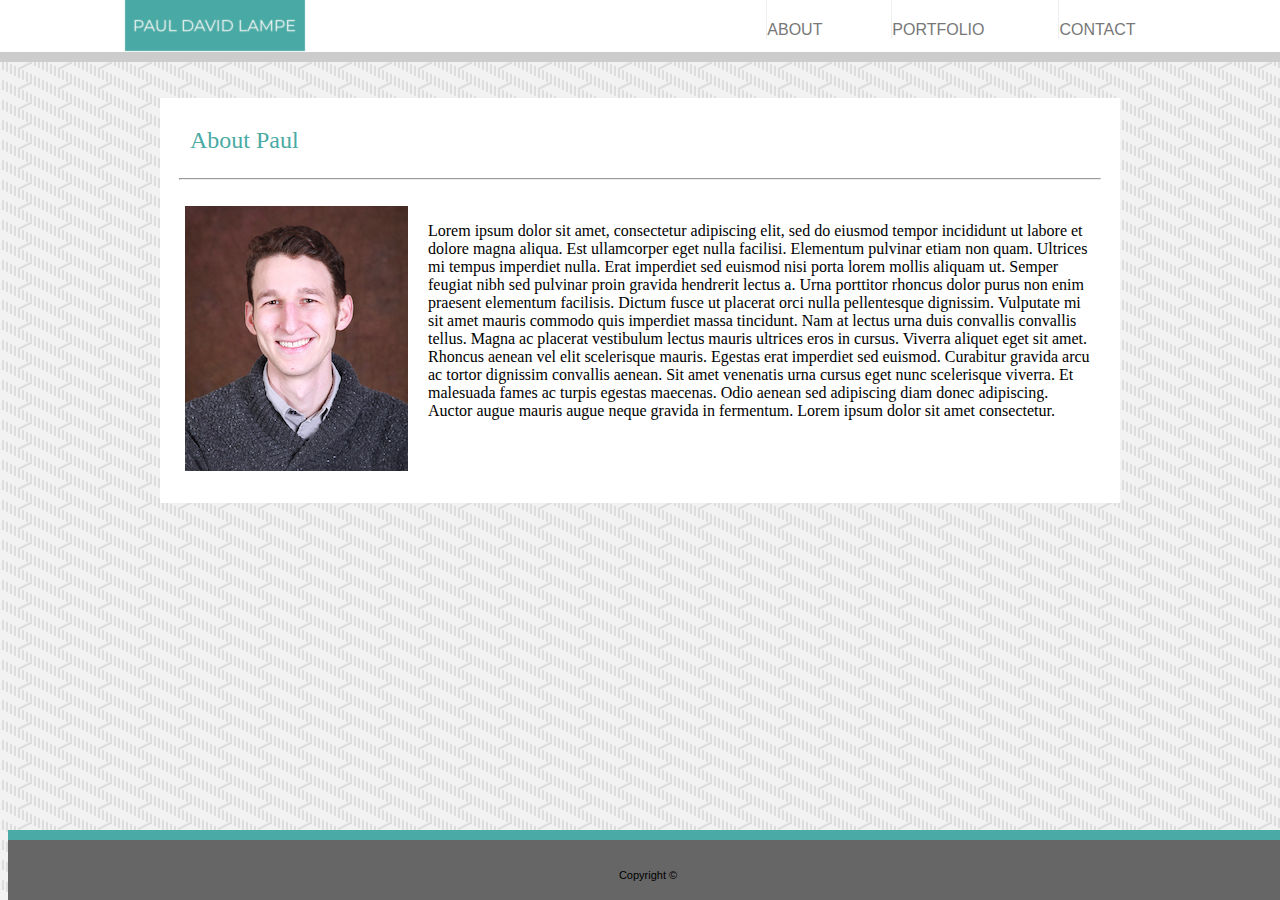
<file: index.html>
<!DOCTYPE html>
<html>
<style>
    body {
        background-image: url("assets/images/small_steps.png");
        background-repeat: repeat;
    }
</style>

<head>
    <title>Paul David Lampe portfolio webpage</title>


    <link rel="stylesheet" type="text/css" href="assets/css/style.css" />

</head>

<body>
    <header>
        <div class="container">
            <img src="assets/images/logo.png" alt="logo" class="logo" width="182px" height="54px">

            <nav>
                <ul>
                    <li style="width:50px"><a href="index.html">About</a></li>
                    <li><a href="portfolio.html">Portfolio</a></li>
                    <li><a href="contact.html">Contact</a></li>


                </ul>

            </nav>




        </div>

    </header>
    <br><br>
    <div class="centerbox">
        <p style="color: #4aaaa5; padding-left: 30px" class="headingtext">About Paul</p>
        <hr class="hrhorizon"><br>
        <img src="assets/images/paulpicture.jpg" alt="profile image" class="profilepicture">
        <p style="padding-right: 30px">Lorem ipsum dolor sit amet, consectetur adipiscing elit, sed do eiusmod tempor
            incididunt ut labore et dolore magna aliqua. Est ullamcorper eget nulla facilisi. Elementum pulvinar etiam
            non quam. Ultrices mi tempus imperdiet nulla. Erat imperdiet sed euismod nisi porta lorem mollis aliquam ut.
            Semper feugiat nibh sed pulvinar proin gravida hendrerit lectus a. Urna porttitor rhoncus dolor purus non
            enim praesent elementum facilisis. Dictum fusce ut placerat orci nulla pellentesque dignissim. Vulputate mi
            sit amet mauris commodo quis imperdiet massa tincidunt. Nam at lectus urna duis convallis convallis tellus.
            Magna ac placerat vestibulum lectus mauris ultrices eros in cursus. Viverra aliquet eget sit amet. Rhoncus
            aenean vel elit scelerisque mauris. Egestas erat imperdiet sed euismod. Curabitur gravida arcu ac tortor
            dignissim convallis aenean. Sit amet venenatis urna cursus eget nunc scelerisque viverra. Et malesuada fames
            ac turpis egestas maecenas. Odio aenean sed adipiscing diam donec adipiscing. Auctor augue mauris augue
            neque gravida in fermentum. Lorem ipsum dolor sit amet consectetur.</p>

    </div>

    <footer>
        <div class="footer">
            <br>
            <p align="center" style="font-family: 'Arial', 'Helvetica Neue', Helvetica, sans-serif; font-size: 11px">
                Copyright &copy; </p>
        </div>
    </footer>
</body>

</html>
</file>
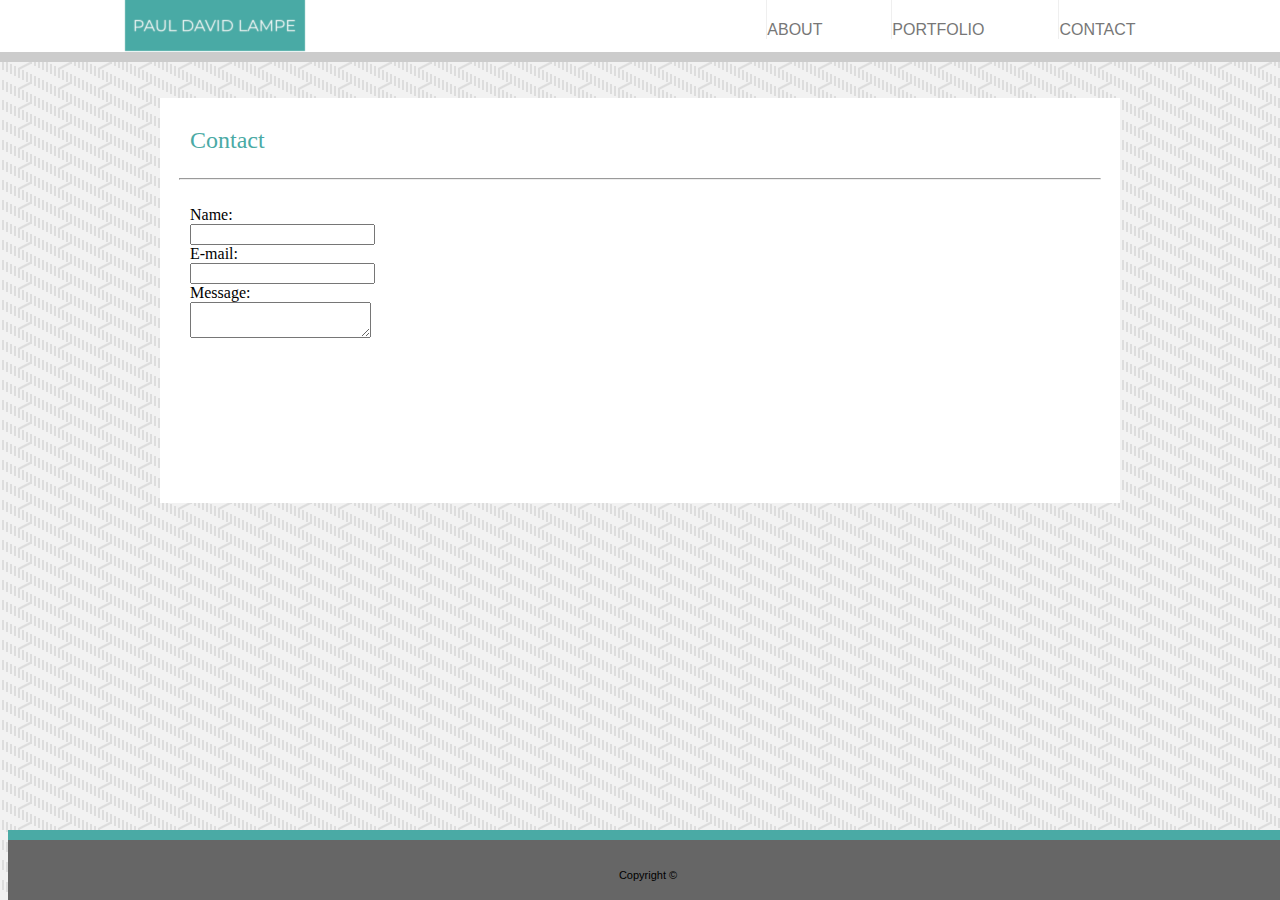
<file: contact.html>
<!DOCTYPE html>
<html>
<style>
    body {
        background-image: url("assets/images/small_steps.png");
        background-repeat: repeat;
    }
</style>

<head>
    <title>Paul David Lampe portfolio webpage</title>


    <link rel="stylesheet" type="text/css" href="assets/css/style.css" />

</head>

<body>
    <header>
        <div class="container">
            <img src="assets/images/logo.png" alt="logo" class="logo" width="182px" height="54px">

            <nav>
                <ul>
                    <li style="width:50px"><a href="index.html">About</a></li>
                    <li><a href="portfolio.html">Portfolio</a></li>
                    <li><a href="contact.html">Contact</a></li>


                </ul>

            </nav>




        </div>

    </header>
    <br><br>
    <div class="centerbox">
        <p style="color: #4aaaa5; padding-left: 30px" class="headingtext">Contact</p>
        <hr class="hrhorizon"><br>
        <form action="/my-handling-form-page" method="post">
            <div style="padding-left: 30px">
                <label for="name">Name:</label><br>
                <input type="text" id="name" name="user_name">
            </div>
            <div style="padding-left: 30px">
                <label for="mail">E-mail:</label><br>
                <input type="email" id="mail" name="user_mail">
            </div>
            <div style="padding-left: 30px">
                <label for="msg">Message:</label><br>
                <textarea id="msg" name="user_message"></textarea>
            </div>
        </form>

    </div>

    <footer>
        <div class="footer">
            <br>
            <p align="center" style="font-family: 'Arial', 'Helvetica Neue', Helvetica, sans-serif; font-size: 11px">
                Copyright &copy; </p>
        </div>
    </footer>
</body>

</html>
</file>
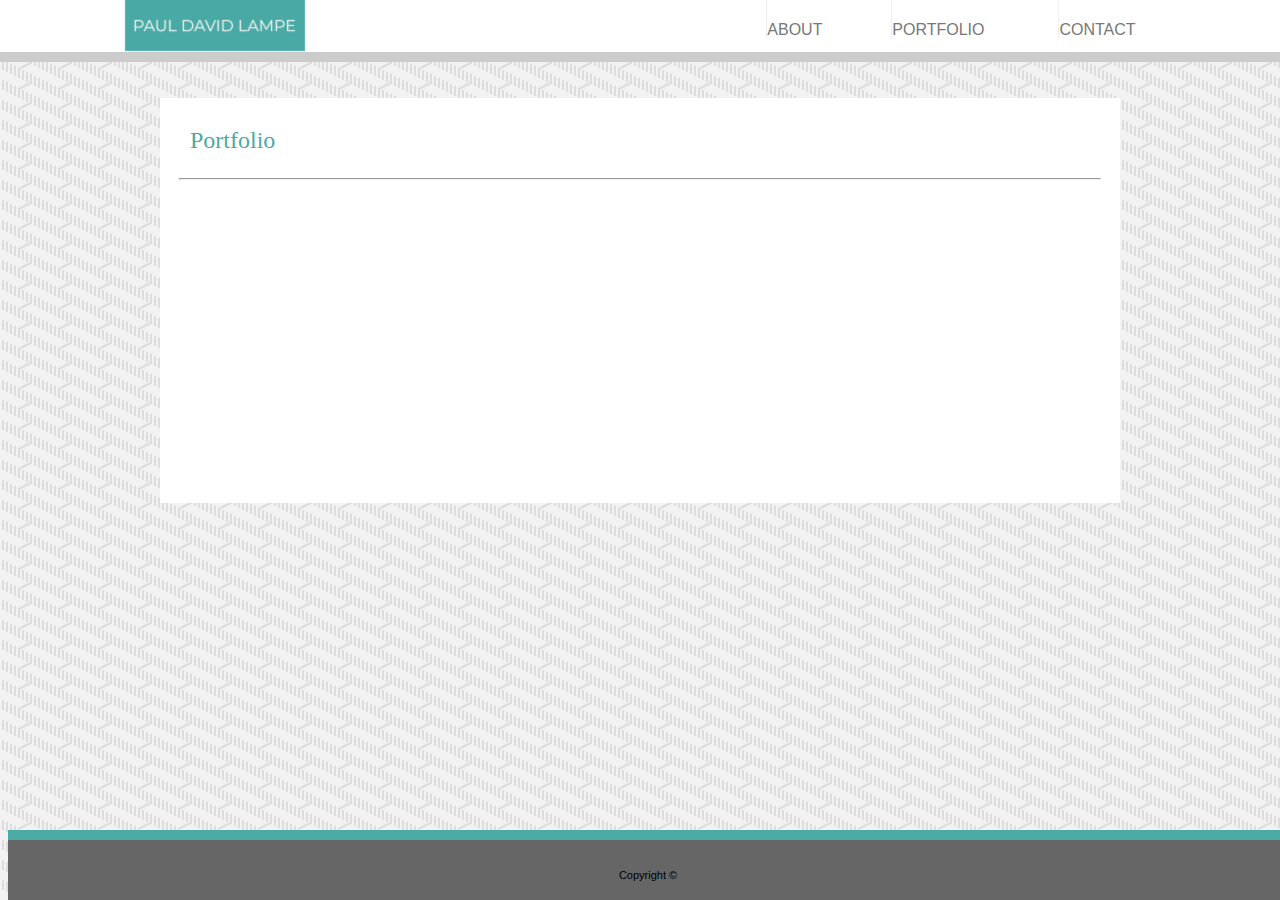
<file: portfolio.html>
<!DOCTYPE html>
<html>
<style>
    body {
        background-image: url("assets/images/small_steps.png");
        background-repeat: repeat;
    }
</style>

<head>
    <title>Paul David Lampe portfolio webpage</title>


    <link rel="stylesheet" type="text/css" href="assets/css/style.css" />

</head>

<body>
    <header>
        <div class="container">
            <img src="assets/images/logo.png" alt="logo" class="logo" width="182px" height="54px">

            <nav>
                <ul>
                    <li style="width:50px"><a href="index.html">About</a></li>
                    <li><a href="portfolio.html">Portfolio</a></li>
                    <li><a href="contact.html">Contact</a></li>


                </ul>

            </nav>




        </div>

    </header>
    <br><br>
    <div class="centerbox">
        <p style="color: #4aaaa5; padding-left: 30px" class="headingtext">Portfolio</p>
        <hr class="hrhorizon"><br>
    </div>

    <footer>
        <div class="footer">
            <br>
            <p align="center" style="font-family: 'Arial', 'Helvetica Neue', Helvetica, sans-serif; font-size: 11px">
                Copyright &copy; </p>
        </div>
    </footer>
</body>

</html>
</file>
<file: assets/css/style.css>
.centerbox {
  height: 400px;
  width: 960px;
  background-color: #ffffff;
  border: #dddddd;
  margin: auto;
  padding-top: 5px;
}

.container {
    width: 80%;
    margin: 0 auto;
}

.hrhorizon {
    width: 920px;
    color:#666666 solid 20px;
    padding-bottom: -10px;

}

header { 
    background: #ffffff;
    margin-top:-10px;
    width:100%;
    margin-left:-10px;
    margin-right:10px;
    border-bottom: #cccccc solid 10px;
  padding-right:20px;

}

header::after {
    content: '';
    display: table;
    clear: both;
}

.logo {
    float: left;
    padding: 0px 0;
}

.headingtext {
    font-family: 'Georgia', Times, Times New Roman, serif;
    font-size: 24px;
    
}

.profilepicture {
    padding: 0px 20px 0px 25px;
    vertical-align: middle;
    float: left;

}

nav {
    float: right;
  
}

nav ul {
    margin: 0;
    padding: 0;
    list-style: none;
}

nav li {
    display: inline-block;
    margin-left: 70px;
    padding-top: 23px;
    border-left:1px solid #efefef;


}

nav ul > li > a {
    color: #777777;
    text-decoration: none;
    text-transform: uppercase;
    font-size: 16px;
    font-family: Arial, Helvetica, sans-serif;
    
}

nav ul > li > a:hover {
    color: #000000;
}

nav a::before {
    content: '';
    display: block;
    height: 5px;
    width: 0%;
    background-color: #777777;
    position: absolute;
    top: 0;
    transition: all ease-in-out 250ms;
}

nav a:hover::before {
    width: 7%;
}

.footer {
    position:absolute;
    bottom:0;
    width:100%;
    height:60px;   /* Height of the footer */
    background:#666666;
    border-top: #4aaaa5 solid 10px;
 }
</file>
